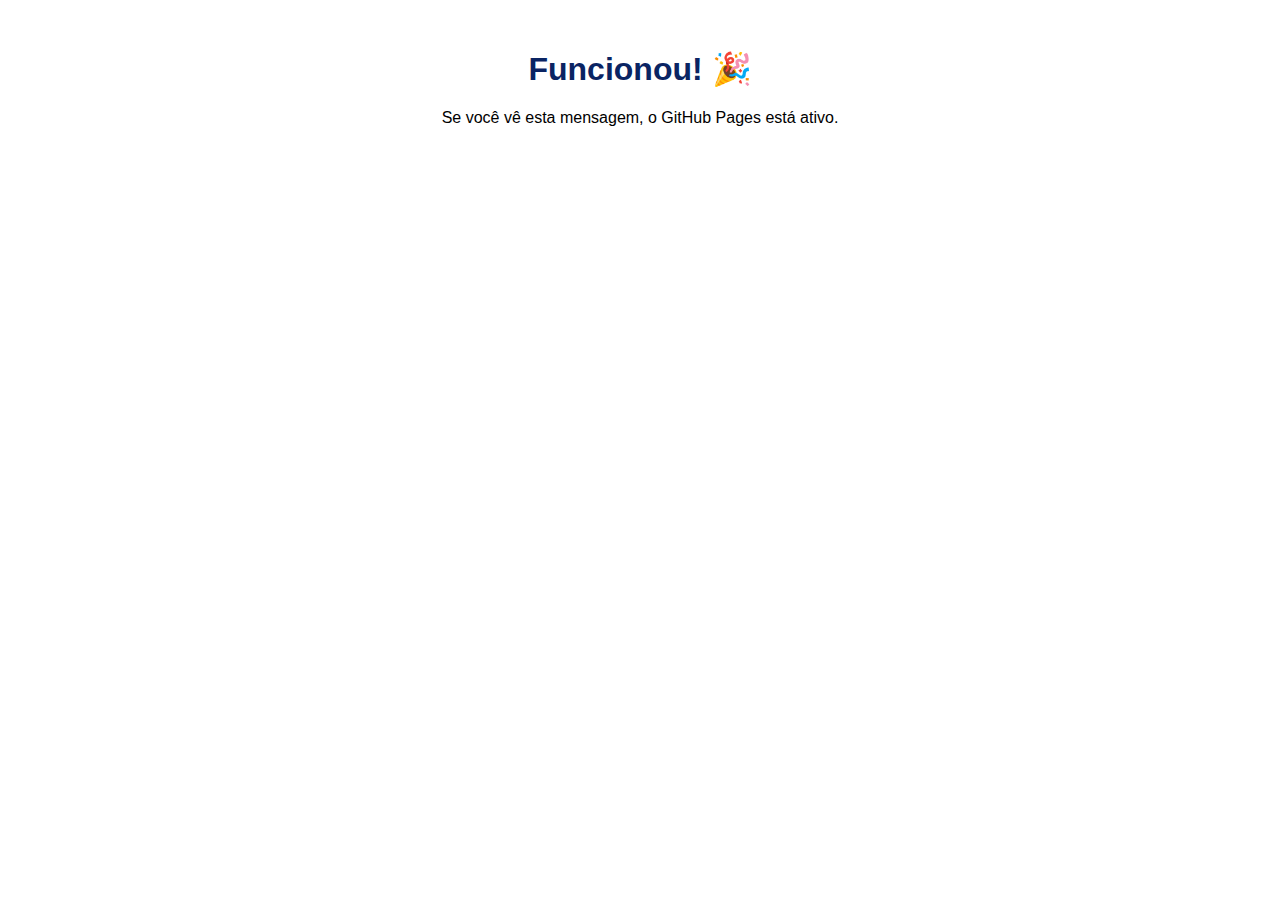
<file: teste.html>
<!DOCTYPE html>
<html>
<head>
    <title>Teste GitHub Pages</title>
    <style>
        body { font-family: Arial; text-align: center; margin-top: 50px; }
        h1 { color: #0A2463; }
    </style>
</head>
<body>
    <h1>Funcionou! 🎉</h1>
    <p>Se você vê esta mensagem, o GitHub Pages está ativo.</p>
</body>
</html>
</file>
